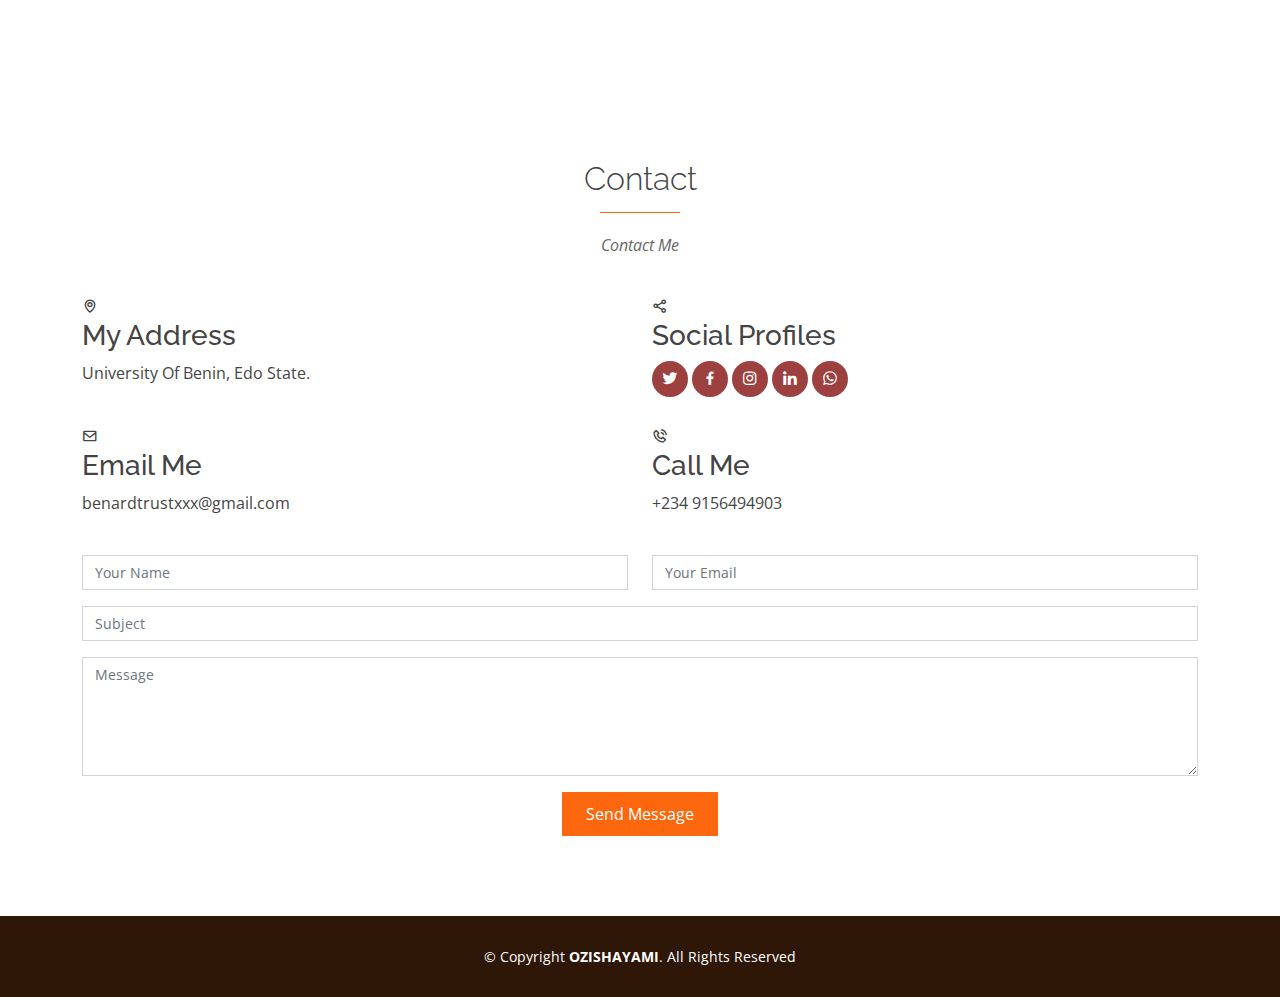
<file: contact.html>
<!DOCTYPE html>
<html lang="en">

<head>
  <meta charset="utf-8">
  <meta content="width=device-width, initial-scale=1.0" name="viewport">
  <title>OZISHAYAMI</title>
  <meta content="" name="description">
  <meta content="" name="keywords">
  <!-- Favicons -->
  <!-- <link href="assets/img/favicon.png" rel="icon">
  <link href="assets/img/apple-touch-icon.png" rel="apple-touch-icon"> -->
  <!-- Google Fonts -->
  <link
    href="https://fonts.googleapis.com/css?family=Open+Sans:300,300i,400,400i,600,600i,700,700i|Raleway:300,300i,400,400i,600,600i,700,700i"
    rel="stylesheet">
  <!-- Vendor CSS Files -->
  <link href="assets/vendor/animate.css/animate.min.css" rel="stylesheet">
  <link href="assets/vendor/aos/aos.css" rel="stylesheet">
  <link href="assets/vendor/bootstrap/css/bootstrap.min.css" rel="stylesheet">
  <link href="assets/vendor/boxicons/css/boxicons.min.css" rel="stylesheet">
  <link href="assets/vendor/swiper/swiper-bundle.min.css" rel="stylesheet">
  <!-- Template Main CSS File -->
  <link href="assets/css/style.css" rel="stylesheet">
</head>

<body>
  <!-- ======= Header ======= -->
  <header id="header">
    <div class="container-fluid">

      <div class="logo">
        <h1><a href="index.html">OZI</a></h1>
        <!-- Uncomment below if you prefer to use an image logo -->
        <!-- <a href="index.html"><img src="assets/img/logo.png" alt="" class="img-fluid"></a>-->
      </div>


      <button type="button" class="nav-toggle"><i class="bx bx-menu"></i></button>

      <nav class="nav-menu">
        <ul>
          <li class="active"><a href="index.html"> HOME</a></li>
          <li><a href="">ABOUT</a></li>
          <li><a href="contact.html">CONTACT</a></li>
        </ul>
      </nav><!-- .nav-menu -->
    </div>
  </header><!-- End #header -->

  <!-- ======= Contact Us Section ======= -->
  <section id="contact" class="contact">
    <div class="container">

      <div class="section-title">
        <h2>Contact</h2>
        <p>Contact Me</p>
      </div>

      <div class="row mt-2">

        <div class="col-md-6 d-flex align-items-stretch">
          <div class="info-box">
            <i class="bx bx-map"></i>
            <h3>My Address</h3>
            <p>University Of Benin, Edo State.</p>
          </div>
        </div>

        <div class="col-md-6 mt-4 mt-md-0 d-flex align-items-stretch">
          <div class="info-box">
            <i class="bx bx-share-alt"></i>
            <h3>Social Profiles</h3>
            <div class="social-links">
              <a href="#" class="twitter"><i class="bx bxl-twitter"></i></a>
              <a href="#" class="facebook"><i class='bx bxl-facebook bx-spin-hover'></i></a>
              <a href="#" class="instagram"><i class="bx bxl-instagram"></i></a>
              <a href="#" class="linkedin"><i class="bx bxl-linkedin"></i></a>
              <a href="#" class="whatsapp"><i class="bx bxl-whatsapp"></i></a>
            </div>
          </div>
        </div>

        <div class="col-md-6 mt-4 d-flex align-items-stretch">
          <div class="info-box">
            <i class="bx bx-envelope"></i>
            <h3>Email Me</h3>
            <p>benardtrustxxx@gmail.com</p>
          </div>
        </div>
        <div class="col-md-6 mt-4 d-flex align-items-stretch">
          <div class="info-box">
            <i class="bx bx-phone-call"></i>
            <h3>Call Me</h3>
            <p>+234 9156494903</p>
          </div>
        </div>
      </div>

      <form action="forms/contact.php" method="post" role="form" class="php-email-form mt-4">
        <div class="row">
          <div class="col-md-6 form-group">
            <input type="text" name="name" class="form-control" id="name" placeholder="Your Name" required>
          </div>
          <div class="col-md-6 form-group mt-3 mt-md-0">
            <input type="email" class="form-control" name="email" id="email" placeholder="Your Email" required>
          </div>
        </div>
        <div class="form-group mt-3">
          <input type="text" class="form-control" name="subject" id="subject" placeholder="Subject" required>
        </div>
        <div class="form-group mt-3">
          <textarea class="form-control" name="message" rows="5" placeholder="Message" required></textarea>
        </div>
        <div class="my-3">
          <div class="loading">Loading</div>
          <div class="error-message"></div>
          <div class="sent-message">Your message has been sent. Thank you!</div>
        </div>
        <div class="text-center"><button type="submit">Send Message</button></div>
      </form>

    </div>
  </section><!-- End Contact Section -->


  </main><!-- End #main -->

  <!-- ======= Footer ======= -->
  <footer id="footer">
    <div class="container">
      <div class="copyright">
        &copy; Copyright <strong><span> OZISHAYAMI</span></strong>. All Rights Reserved
      </div>
    </div>
  </footer><!-- End #footer -->








  <!-- Vendor JS Files -->
  <script src="assets/vendor/aos/aos.js"></script>
  <script src="assets/vendor/bootstrap/js/bootstrap.bundle.min.js">
    <script src="assets/vendor/php-email-form/validate.js"></script>
  <script src="assets/vendor/swiper/swiper-bundle.min.js"></script>
  <script src="assets/js/main.js"></script>
</body>

</html>
</file>
<file: assets/css/style.css>
/*--------------------------------------------------------------
# General
--------------------------------------------------------------*/
body {
  font-family: "Open Sans", sans-serif;
  color: #444444;
}

a {
  text-decoration: none;
  color: #fd680e;
}

a:hover {
  color: #ff8f4c;
  text-decoration: none;
}

h1, h2, h3, h4, h5, h6, .font-primary {
  font-family: "Raleway", sans-serif;
}

/*--------------------------------------------------------------
# Header
--------------------------------------------------------------*/
#header {
  height: 80px;
  padding: 20px 0;
  z-index: 10;
  position: relative;
}
#header .logo h1 {
  font-size: 36px;
  margin: 0;
  padding: 0;
  line-height: 1;
  font-weight: 300;
  letter-spacing: 3px;
}
#header .logo h1 a, #header .logo h1 a:hover {
  color: #fff;
  text-decoration: none;
}
#header .logo img {
  padding: 0;
  margin: 0;
  max-height: 40px;
}
@media (max-width: 768px) {
  #header .logo h1 {
    font-size: 28px;
    padding: 8px 0;
  }
}

/*--------------------------------------------------------------
# Navigation Menu
--------------------------------------------------------------*/
.nav-menu {
  position: fixed;
  /* top: 0;
 /* bottom: 0; */
  z-index: 9999;
  overflow-y: auto;
  right: -260px;
  width: 200px;
  /* padding-top: 18px; */
  background: rgba(34, 34, 34, 0.8);
  transition: 1.2s;
}
.nav-menu * {
  margin: 0;
  padding: 0;
  list-style: none;
}
.nav-menu a, .nav-menu a:focus {
  display: block;
  position: relative;
  color: #ffd2b7;
  padding: 10px 20px;
  font-weight: 500;
  transition: 0.3s;
}
.nav-menu a:hover, .nav-menu .active > a, .nav-menu li:hover > a {
  color: #ffa26a;
  text-decoration: none;
}


.nav-menu-active {
  right: 0;
}

.nav-toggle {
  position: fixed;
  right: 15px;
  top: 15px;
  z-index: 9998;
  border: 0;
  background:none;
  transition: all 0.4s;
  outline: none !important;
  line-height: 1;
  cursor: pointer;
  text-align: right;
  padding: 10px 12px;
  border-radius: 2px;
    
}
.nav-toggle i {
  color: #fff;
  font-size: 50px;
}

.nav-toggle-active {
  right: 190px;
}

/*--------------------------------------------------------------
# Navigation Menu
--------------------------------------------------------------*/
/**
* Desktop Navigation 
*/
.navbar {
  padding: 0;
}
.navbar ul {
  margin: 0;
  padding: 0;
  display: flex;
  list-style: none;
  align-items: center;
}
.navbar li {
  position: relative;
}
.navbar a, .navbar a:focus {
  display: flex;
  align-items: center;
  justify-content: space-between;
  padding: 10px 0 10px 30px;
  font-family: "Raleway", sans-serif;
  font-size: 16px;
  font-weight: 700;
  color: #884922;
  white-space: nowrap;
  transition: 0.3s;
}
.navbar a i, .navbar a:focus i {
  font-size: 12px;
  line-height: 0;
  margin-left: 5px;
}
.navbar a:hover, .navbar .active, .navbar .active:focus, .navbar li:hover > a {
  color: #fd680e;
}
.navbar .getstarted, .navbar .getstarted:focus {
  background: #fd680e;
  padding: 8px 20px;
  margin-left: 30px;
  border-radius: 4px;
  color: #fff;
}
.navbar .getstarted:hover, .navbar .getstarted:focus:hover {
  color: #fff;
  background: #fd7827;
}
.navbar .dropdown ul {
  display: block;
  position: absolute;
  left: 14px;
  top: calc(100% + 30px);
  margin: 0;
  padding: 10px 0;
  z-index: 99;
  opacity: 0;
  visibility: hidden;
  background: #fff;
  box-shadow: 0px 0px 30px rgba(127, 137, 161, 0.25);
  transition: 0.3s;
  border-radius: 4px;
}
.navbar .dropdown ul li {
  min-width: 200px;
}
.navbar .dropdown ul a {
  padding: 10px 20px;
  font-size: 15px;
  text-transform: none;
  font-weight: 600;
}
.navbar .dropdown ul a i {
  font-size: 12px;
}
.navbar .dropdown ul a:hover, .navbar .dropdown ul .active:hover, .navbar .dropdown ul li:hover > a {
  color: #fd680e;
}
.navbar .dropdown:hover > ul {
  opacity: 1;
  top: 100%;
  visibility: visible;
}
.navbar .dropdown .dropdown ul {
  top: 0;
  left: calc(100% - 30px);
  visibility: hidden;
}
.navbar .dropdown .dropdown:hover > ul {
  opacity: 1;
  top: 0;
  left: 100%;
  visibility: visible;
}
@media (max-width: 1366px) {
  .navbar .dropdown .dropdown ul {
    left: -90%;
  }
  .navbar .dropdown .dropdown:hover > ul {
    left: -100%;
  }
}

/**
* Mobile Navigation 
*/
.mobile-nav-toggle {
  color: #743e1d;
  font-size: 28px;
  cursor: pointer;
  display: none;
  line-height: 0;
  transition: 0.5s;
}
.mobile-nav-toggle.bi-x {
  color: #fff;
}

@media (max-width: 991px) {
  .mobile-nav-toggle {
    display: block;
  }

  .navbar ul {
    display: none;
  }
}
.navbar-mobile {
  position: fixed;
  overflow: hidden;
  top: 0;
  right: 0;
  left: 0;
  bottom: 0;
  background: rgba(75, 40, 19, 0.9);
  transition: 0.3s;
}
.navbar-mobile .mobile-nav-toggle {
  position: absolute;
  top: 15px;
  right: 15px;
}
.navbar-mobile ul {
  display: block;
  position: absolute;
  top: 55px;
  right: 15px;
  bottom: 15px;
  left: 15px;
  padding: 10px 0;
  border-radius: 10px;
  background-color: #fff;
  overflow-y: auto;
  transition: 0.3s;
}
.navbar-mobile a, .navbar-mobile a:hover {
  padding: 10px 20px;
  font-size: 15px;
  color: #743e1d;
}
.navbar-mobile a:hover, .navbar-mobile .active, .navbar-mobile li:hover > a {
  color: #fd680e;
}
.navbar-mobile .getstarted, .navbar-mobile .getstarted:focus {
  margin: 15px;
}
.navbar-mobile .dropdown ul {
  position: static;
  display: none;
  margin: 10px 20px;
  padding: 10px 0;
  z-index: 99;
  opacity: 1;
  visibility: visible;
  background: #fff;
  box-shadow: 0px 0px 30px rgba(127, 137, 161, 0.25);
}
.navbar-mobile .dropdown ul li {
  min-width: 200px;
}
.navbar-mobile .dropdown ul a {
  padding: 10px 20px;
}
.navbar-mobile .dropdown ul a i {
  font-size: 12px;
}
.navbar-mobile .dropdown ul a:hover, .navbar-mobile .dropdown ul .active:hover, .navbar-mobile .dropdown ul li:hover > a {
  color: #fd680e;
}
.navbar-mobile .dropdown > .dropdown-active {
  display: block;
}

/*--------------------------------------------------------------
# Hero Section
--------------------------------------------------------------*/
.spanblock {
  display: block;

}
#hero {
  width: 100%;
  height: 100vh;
  background: url("../img/hero-bg.jpg") center center;
  background-size: cover;
  position: relative;
  margin-top: -80px;
  z-index: 9;
}
#hero .hero-container {
  position: absolute;
  bottom: 0;
  top: 0;
  left: 0;
  /* right: 0; */
  display: flex;
  justify-content: center;
  align-items: center;
  flex-direction: column;
  text-align: center;
  padding: 0 15px;
}
#hero h1 {
  text-align: left;
  margin: 0 0 10px 0;
  font-size: 100px;
  font-weight: 400;
  line-height: 90px;
  color: #222;
}
#hero h2 {
  color: #333;
  margin-bottom: 30px;
  font-size: 24px;
}

#hero .php-email-form button[type=submit]:hover {
  background: #fd8841;
}
@media (min-width: 1024px) {
  #hero {
    background-attachment: fixed;
  }
}
@media (max-width: 768px) {
  #hero h1 {
    font-size: 58px;
    line-height: 60px;
  }
  #hero h2 {
    font-size: 18px;
    line-height: 24px;
    margin-bottom: 30px;
  }
  #hero .php-email-form input {
    margin: 0 auto;
  }
}

/*--------------------------------------------------------------
# Sections General
--------------------------------------------------------------*/

section {
  padding: 80px 0;
}

.section-bg {
  background-color: #fff7f2;
}

.section-title {
  text-align: center;
  padding-bottom: 30px;
}
.section-title h2 {
  font-size: 32px;
  font-weight: 300;
  margin-bottom: 20px;
  padding-bottom: 15px;
  position: relative;
}
.section-title h2::after {
  content: "";
  position: absolute;
  display: block;
  width: 80px;
  height: 1px;
  background: #fd680e;
  bottom: 0;
  left: calc(50% - 40px);
}
.section-title p {
  margin-bottom: 0;
  font-style: italic;
  color: #666666;
}

/*--------------------------------------------------------------
# About
--------------------------------------------------------------*/
@media (min-width: 768px) {
 img {
   width: 500px;
   height: 500px;
 }
  .right {
    height: 100vh;
    padding-left: 650px;
   /* padding-top: 55px; */
   
  }
  
  .left{
    height: 100vh;
    /* padding-left: 20px; */
    /* padding-top: 55px; */
  }
}

.col-lg {
  padding-top: 27px;
}


/*--------------------------------------------------------------
# Contact Us
--------------------------------------------------------------*/
.contact .info {
  color: #444444;
}
.contact .info i {
  font-size: 32px;
  color: #917c6e;
  float: left;
}
.contact .info p {
  padding: 0 0 10px 50px;
  margin-bottom: 20px;
  line-height: 22px;
  font-size: 14px;
}
.contact .info .email p {
  padding-top: 5px;
}
.contact .social-links a {
  font-size: 18px;
  display: inline-block;
  background: hsl(0, 42%, 43%);
  color: #fff;
  line-height: 1;
  padding: 8px 0;
  border-radius: 50%;
  text-align: center;
  width: 36px;
  height: 36px;
  transition: 0.3s;
}
.contact .social-links a:hover {
  background: #fd680e;
  color: #fff;
}
.contact .php-email-form .error-message {
  display: none;
  color: #fff;
  background: #ed3c0d;
  text-align: left;
  padding: 15px;
  font-weight: 600;
}
.contact .php-email-form .error-message br + br {
  margin-top: 25px;
}
.contact .php-email-form .sent-message {
  display: none;
  color: #fff;
  background: #18d26e;
  text-align: center;
  padding: 15px;
  font-weight: 600;
}
.contact .php-email-form .loading {
  display: none;
  background: #fff;
  text-align: center;
  padding: 15px;
}
.contact .php-email-form .loading:before {
  content: "";
  display: inline-block;
  border-radius: 50%;
  width: 24px;
  height: 24px;
  margin: 0 10px -6px 0;
  border: 3px solid #18d26e;
  border-top-color: #eee;
  -webkit-animation: animate-loading 1s linear infinite;
  animation: animate-loading 1s linear infinite;
}
.contact .php-email-form input, .contact .php-email-form textarea {
  border-radius: 0;
  box-shadow: none;
  font-size: 14px;
}
.contact .php-email-form input:focus, .contact .php-email-form textarea:focus {
  border-color: #fd680e;
}
.contact .php-email-form button[type=submit] {
  background: #fd680e;
  border: 0;
  padding: 10px 24px;
  color: #fff;
  transition: 0.4s;
}
.contact .php-email-form button[type=submit]:hover {
  background: #fd8841;
}
@media (max-width: 768px) {
  .contact .social-links {
    text-align: center;
  }
}
@-webkit-keyframes animate-loading {
  0% {
    transform: rotate(0deg);
  }
  100% {
    transform: rotate(360deg);
  }
}
@keyframes animate-loading {
  0% {
    transform: rotate(0deg);
  }
  100% {
    transform: rotate(360deg);
  }
}

/*--------------------------------------------------------------
# Footer
--------------------------------------------------------------*/
#footer {
  background: #2f1708;
  padding: 30px 0;
  color: #fff;
  font-size: 14px;
}
#footer .copyright {
  text-align: center;
}
#footer .credits {
  padding-top: 10px;
  text-align: center;
  font-size: 13px;
  color: #fff;
}
</file>
